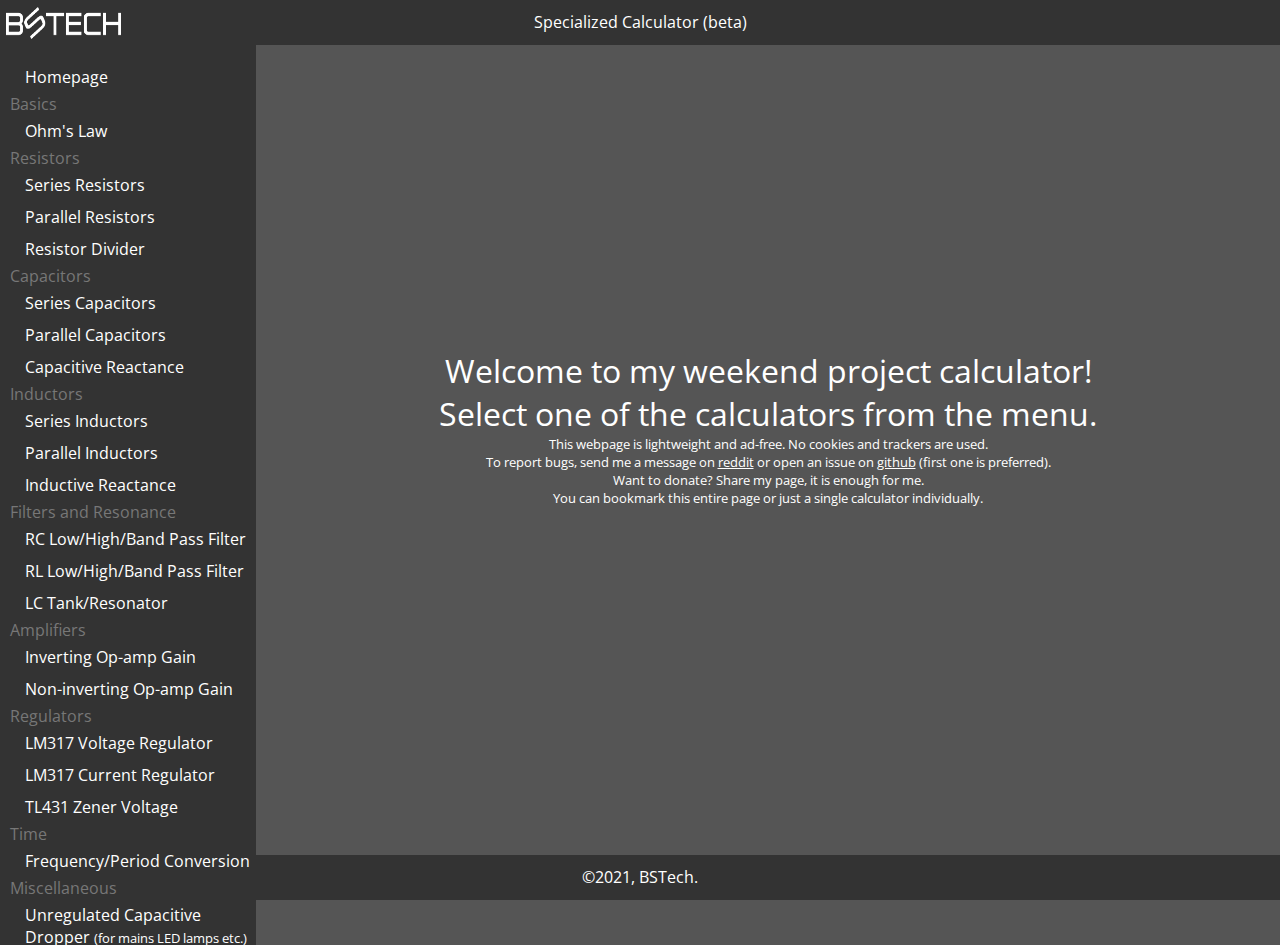
<file: index.html>
<html>
<head>
<title>BSTech's Specialized Calculator (beta)</title>
<meta name="description" content="Javascript-based, simple and plain, full automatic calculator for various electronics calculations including Ohm's Law, capacitor and inductor reactance, op-amps, basic regulators, and more. Please note that this calculator is still in beta version so new features might be added in the future." />
<meta name="google-site-verification" content="32UdnAKQUGLxgj0Mm49QX5cbvNUsHUNpcsC1VEFjF5I" />
<link rel="stylesheet" href="https://fonts.googleapis.com/css2?family=Open+Sans">
<link rel="stylesheet" href="style.css" />
<script src="calc.js"></script>
<script src="ops.js"></script>
<script src="main.js"></script>
</head>
<body oncontextmenu="return false">
<header>
<div class="title"><span id="title">Specialized Calculator (beta)</span></div>
</header>

<nav id="menu">
<ul class="menu">
<li bs-func="">Homepage</li>
<span>Basics</span>
<li bs-func="OhmsLaw">Ohm's Law</li>
<span>Resistors</span>
<li bs-func="Resistors.Series">Series Resistors</li>
<li bs-func="Resistors.Parallel">Parallel Resistors</li>
<li bs-func="Resistors.Divider">Resistor Divider</li>
<span>Capacitors</span>
<li bs-func="Capacitors.Series">Series Capacitors</li>
<li bs-func="Capacitors.Parallel">Parallel Capacitors</li>
<li bs-func="Capacitors.Reactance">Capacitive Reactance</li>
<span>Inductors</span>
<li bs-func="Inductors.Series">Series Inductors</li>
<li bs-func="Inductors.Parallel">Parallel Inductors</li>
<li bs-func="Inductors.Reactance">Inductive Reactance</li>
<span>Filters and Resonance</span>
<li bs-func="Filters.RC">RC Low/High/Band Pass Filter</li>
<li bs-func="Filters.RL">RL Low/High/Band Pass Filter</li>
<li bs-func="Osc.LC">LC Tank/Resonator</li>
<span>Amplifiers</span>
<li bs-func="Amps.OpInverting">Inverting Op-amp Gain</li>
<li bs-func="Amps.OpNonInverting">Non-inverting Op-amp Gain</li>
<span>Regulators</span>
<li bs-func="Regs.LM317V">LM317 Voltage Regulator</li>
<li bs-func="Regs.LM317C">LM317 Current Regulator</li>
<li bs-func="Regs.TL431">TL431 Zener Voltage</li>
<span>Time</span>
<li bs-func="Time">Frequency/Period Conversion</li>
<span>Miscellaneous</span>
<li bs-func="CapDrop">Unregulated Capacitive Dropper <span>(for mains LED lamps etc.)</span></li>
</ul>
</nav>

<div id="content">
<span id="desc" class="desc">Welcome to my weekend project calculator!<br>Select one of the calculators from the menu.<br><span style="font-size: 10pt">This webpage is lightweight and ad-free. No cookies and trackers are used.<br>To report bugs, send me a message on <a target="_blank" href="https://www.reddit.com/user/bstech_">reddit</a> or open an issue on <a target="_blank" href="https://github.com/BSTech/bstech.github.io/issues">github</a> (first one is preferred).<br>Want to donate? Share my page, it is enough for me.<br>You can bookmark this entire page or just a single calculator individually.</br></span></span>
<span id="desc1" style="display: none;" class="desc">Enter the values except one to find that empty one.</span>
<span id="desc2" style="display: none;" class="desc">Enter a value to find the result.</span>
<i id="note" style="display: none;"><b>Note:</b> You can use qualifiers like p, n, u... etc., for example: 470n instead of 0.00000047 - inter-qualifiers are also supported (e.g. 4n7).<br>
If you need to enter multiple values in a field then separate them with semicolon (;) character. Calculation will fail if the field accepts a single value only.<br>
<b>Tip:</b> You can press <kbd>Ctrl+Delete</kbd> or <kbd>F2</kbd> to clear all the fields.</i><br>

<div id="ixs" class="input">

<span id="out"></span><span id="result"></span><br>
<!--<center><i style="font-size: 9pt; color: #eedddd">TEST</i></center>-->
</div>

</div>
<footer>
<center>&copy;2021, BSTech.</center>
</footer>
<div style="display: none;" id="copyclone" class="spacer"><span id="in%i">%p</span><input type="text" spellcheck="false" pattern="([0-9.,-]+){1,}([A-Za-z]+)?" id="i%i" onkeyup="textUpdate();" /><span id="inx%i">%d</span><br></div>
</body>

<script>

</script>
</html>
</file>
<file: style.css>
::-webkit-scrollbar { width: 10px; }
::-webkit-scrollbar-track { background: #333; }
::-webkit-scrollbar-thumb { background: #444; }
::-webkit-scrollbar-thumb:hover { background: #222; }

body
{
	font-family: 'Open Sans';
	font-size: 12pt;
	margin: 0px;
	padding: 0px;
	background: #555;
	color: white;
	overflow: hidden;
	cursor: default;
	user-select: none;
}

.title
{
	position: relative;
	top: 0px;
	left: 0px;
	background-image: url('logo.png');
	background-repeat: no-repeat;
	background-size: 9% 70%;
	background-position: 0.5% 50%;
	background-color: #333;
	width: 100%;
	height: 5%;
	overflow: hidden;
	text-align: center;
}

#title
{
	position: absolute;
	transform: translate(-50%, 50%);
}

div#content
{
	position: absolute;
	left: 20%;
	top: 5%;
	width: 80%;
	height: 90%;
	display: flex;
	flex-direction: column;
	justify-content: center;
	align-items: center;
}

nav#menu
{
	position: absolute;
	top: 5%;
	width: 20%;
	height: 100%;
	float: left;
	background: #333;
	overflow-y: auto;
	z-index: 1;
}

ul.menu
{
	list-style: none;
	/*height: 100%;*/
	padding-left: 10px;
	padding-bottom: 15%;
}

ul.menu > li
{
	margin-left: 10px;
	padding: 5px;
	cursor: pointer;
}

ul.menu > li:last-child
{
}


ul.menu > li:hover { background: #222; }
ul.menu > span { color: #777; }
ul.menu > li > span { font-size: 10pt; }
a { color: white; }

.desc
{
	text-align: center;
	font-size: 24pt;
}

#note
{
	font-size: 10pt;
	background-color: #996666;
	border: 1px solid #663333;
	border-radius: 3px;
	padding: 10px;
	text-align: center;
}

kbd
{
	font-size: 10pt;
	background-color: #333333;
	border: 1px solid #111111;
	border-radius: 3px;
	padding: 2px;
	text-align: center;
}

input[type=text]
{
	background: #555;
	border: 1px solid white;
	border-radius: 5px;
	font-family: 'Open Sans';
	font-size: 16pt;
	margin-left: 10px;
	margin-right: 10px;
	color: white;
	text-align: right;
}

input[type=text]:focus { outline: none; }
.spacer { margin-bottom: 10px; text-align: right; }

#result
{
	user-select: text;
	cursor: text;
	margin-left: 10px;
}

footer
{
	position: fixed;
	width: 100%;
	height: 5%;
	bottom: 0px;
	background: #333;
}
footer > center { transform: translateY(50%); }
</file>
